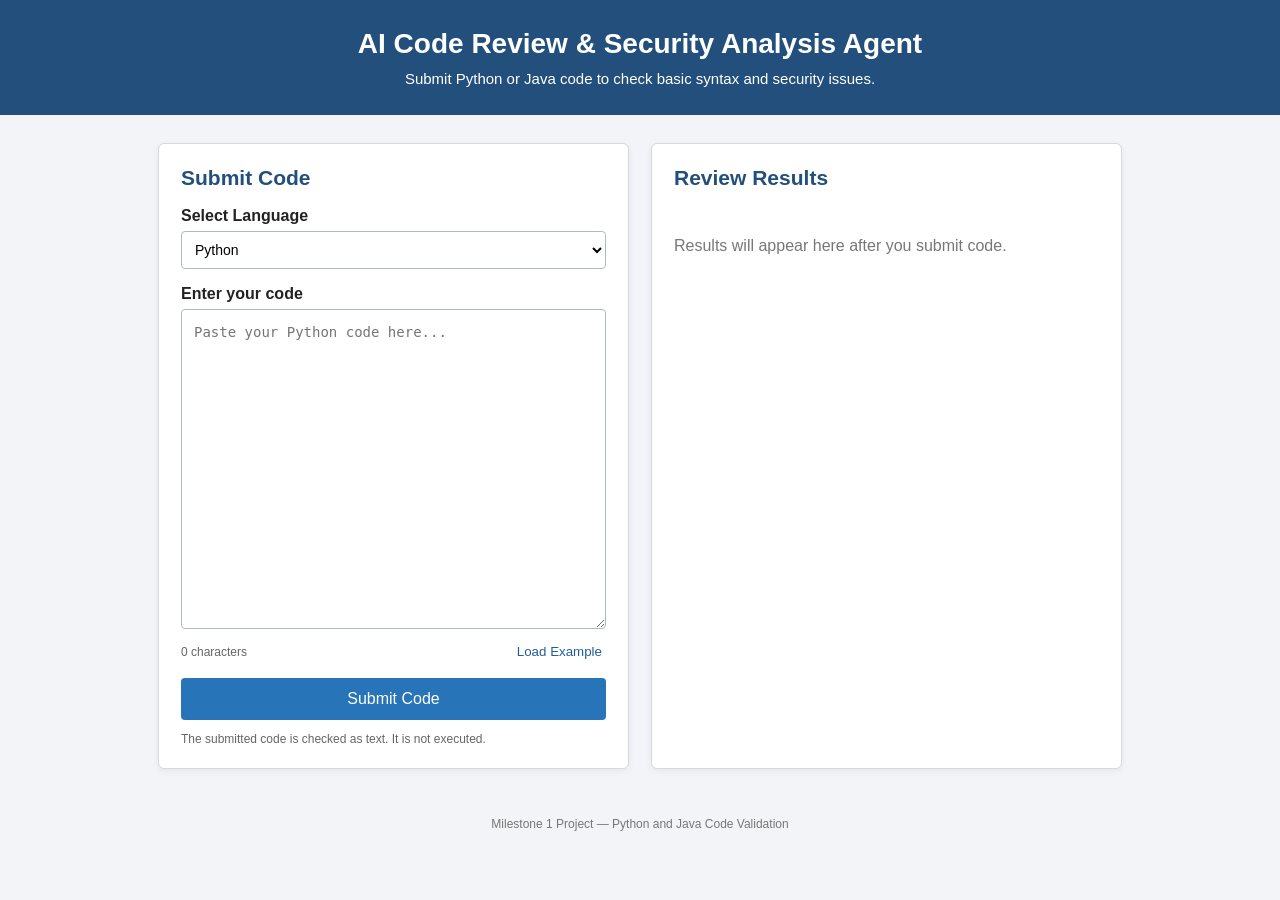
<file: index.html>
<!DOCTYPE html>
<html lang="en">
<head>
  <meta charset="UTF-8">
  <meta name="viewport" content="width=device-width, initial-scale=1.0">
  <title>AI Code Review and Security Analysis Agent</title>
  <link rel="stylesheet" href="/styles.css">
</head>
<body>
  <header>
    <h1>AI Code Review &amp; Security Analysis Agent</h1>
    <p>Submit Python or Java code to check basic syntax and security issues.</p>
  </header>

  <main>
    <section class="card">
      <h2>Submit Code</h2>
      <label for="language">Select Language</label>
      <select id="language">
        <option value="python">Python</option>
        <option value="java">Java</option>
      </select>
      <span id="fileHint" hidden></span>

      <label for="codeInput">Enter your code</label>
      <textarea id="codeInput" spellcheck="false" placeholder="Paste your Python or Java code here..."></textarea>
      <div id="lineNumbers" hidden>1</div>
      <div class="editor-info">
        <span id="charCount">0 characters</span>
        <button id="loadExample" class="small-button" type="button">Load Example</button>
      </div>

      <button id="submitCode" class="submit-button" type="button">Submit Code</button>
      <p class="note">The submitted code is checked as text. It is not executed.</p>
    </section>

    <section class="card results-card" id="resultsPanel">
      <h2>Review Results</h2>
      <div id="emptyState" class="empty-state">Results will appear here after you submit code.</div>
      <div id="reviewResults" class="hidden">
        <span id="summaryIcon" hidden></span>
        <div class="status-row"><strong>Status:</strong> <span id="statusChip" class="status-chip">AWAITING INPUT</span></div>
        <h3 id="summaryTitle">Ready to review</h3>
        <p id="summaryCopy"></p>
        <div id="findings" class="findings"></div>
        <h3 class="knowledge-title">Secure Coding Guidance</h3>
        <div id="guidance"></div>
      </div>
    </section>
  </main>

  <footer>Milestone 1 Project &mdash; Python and Java Code Validation</footer>
  <script src="/app.js"></script>
</body>
</html>
</file>
<file: styles.css>
* { box-sizing: border-box; }
body { margin: 0; font-family: Arial, sans-serif; color: #222; background: #f2f4f7; }
header { background: #234f7d; color: white; padding: 28px 20px; text-align: center; }
header h1 { margin: 0 0 10px; font-size: 28px; }
header p { margin: 0; font-size: 15px; }
main { max-width: 1000px; margin: 28px auto; padding: 0 18px; display: grid; grid-template-columns: 1fr 1fr; gap: 22px; }
.card { background: white; border: 1px solid #d4d9df; border-radius: 6px; padding: 22px; box-shadow: 0 2px 7px rgba(0,0,0,.06); }
h2 { margin-top: 0; color: #234f7d; font-size: 21px; }
h3 { color: #234f7d; margin-bottom: 8px; }
label { display: block; margin: 16px 0 6px; font-weight: bold; }
select, textarea { width: 100%; border: 1px solid #aeb8c2; border-radius: 4px; font: 14px Arial, sans-serif; }
select { padding: 9px; background: white; }
textarea { min-height: 320px; resize: vertical; padding: 12px; font-family: Consolas, monospace; line-height: 1.5; }
.editor-info { display: flex; justify-content: space-between; align-items: center; color: #666; font-size: 12px; margin: 7px 0 15px; }
.small-button { border: 0; background: none; color: #235e96; cursor: pointer; padding: 4px; }
.submit-button { width: 100%; padding: 12px; background: #2774b8; color: white; border: 0; border-radius: 4px; font-size: 16px; cursor: pointer; }
.submit-button:hover { background: #1d5d94; }
.submit-button:disabled { opacity: .6; cursor: wait; }
.note { color: #666; font-size: 12px; margin-bottom: 0; }
.empty-state { color: #777; padding: 30px 0; }
.hidden { display: none; }
.status-row { margin: 12px 0; }
.status-chip { display: inline-block; padding: 4px 8px; border-radius: 3px; background: #e9edf1; font-size: 12px; }
.status-chip.success { background: #d9f0dc; color: #19652a; }
.status-chip.warn { background: #fff0c9; color: #805c00; }
.status-chip.fail { background: #f9d9d9; color: #972626; }
.finding { border: 1px solid #e0caca; background: #fff8f8; padding: 10px; margin: 9px 0; border-radius: 4px; }
.finding.warning { border-color: #e6d39d; background: #fffaf0; }
.finding-line { font-size: 12px; color: #9a3030; font-weight: bold; margin-bottom: 4px; }
.finding.warning .finding-line { color: #856000; }
.finding-title { font-weight: bold; margin-bottom: 4px; }
.finding-text, .guidance-card p { margin: 0; color: #555; font-size: 13px; line-height: 1.45; }
.finding.info { border-color: #c8d9e8; background: #f4f9fd; }
.knowledge-title { border-top: 1px solid #ddd; padding-top: 16px; margin-top: 20px; }
.guidance-card { border: 1px solid #d4dfe8; padding: 10px; margin: 8px 0; border-radius: 4px; background: #fafcfe; }
.guidance-card strong { color: #234f7d; }
footer { text-align: center; color: #777; font-size: 12px; padding: 20px; }
@media (max-width: 750px) { main { grid-template-columns: 1fr; } header h1 { font-size: 23px; } textarea { min-height: 240px; } }
</file>
